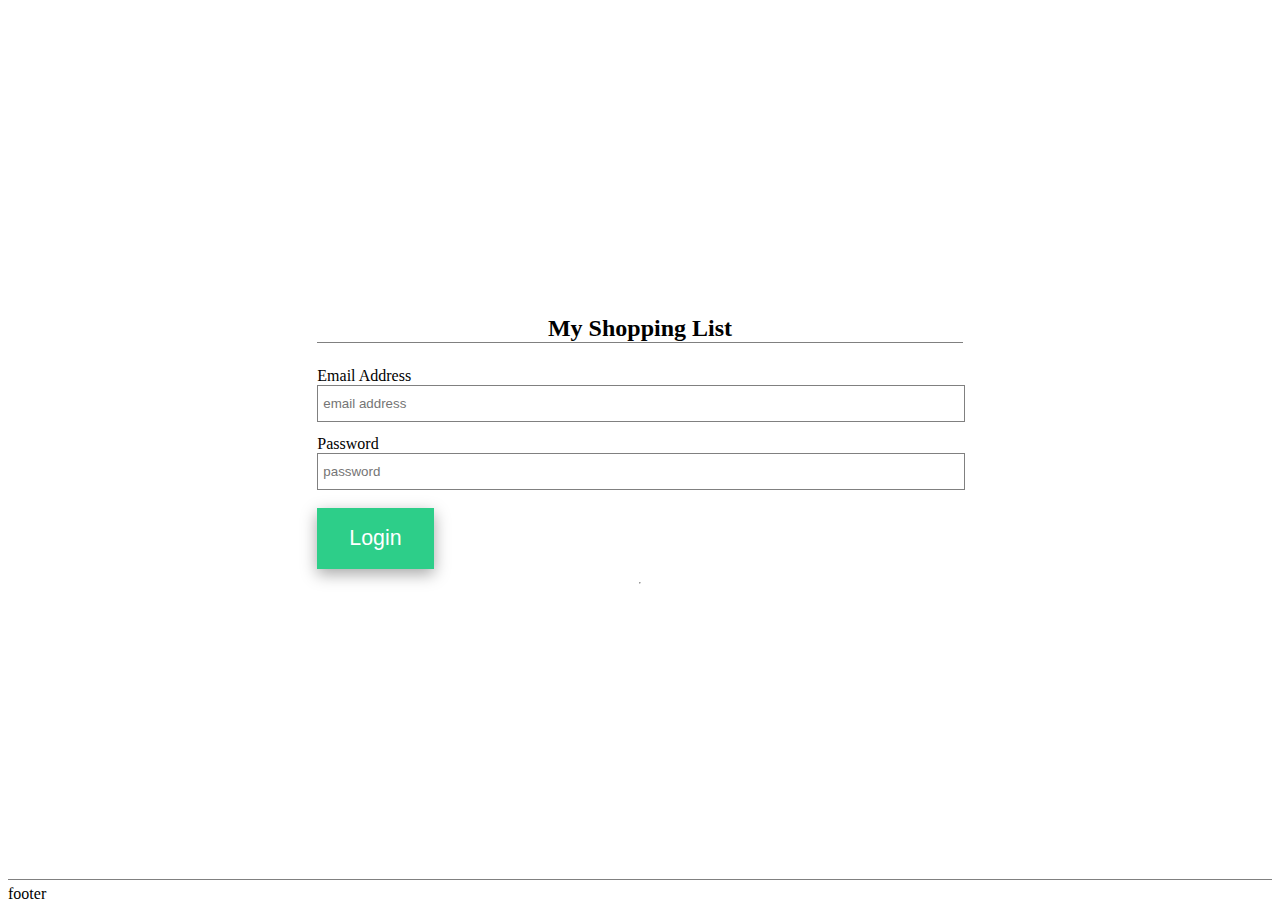
<file: login.html>
<!DOCTYPE html>
<html lang="en">
<head>
    <meta charset="UTF-8">
    <meta http-equiv="X-UA-Compatible" content="IE=edge">
    <meta name="viewport" content="width=device-width, initial-scale=1.0">
    <title>Document</title>
    <script src="https://cdn.jsdelivr.net/npm/@supabase/supabase-js@1"></script>
    <link rel="preconnect" href="https://fonts.googleapis.com">
	<link rel="preconnect" href="https://fonts.gstatic.com" crossorigin>
	<link href="https://fonts.googleapis.com/css2?family=Poppins:wght@200&display=swap" rel="stylesheet">
	<style>
		html {height: 100%;}
		body {min-height: 100%; display: grid; grid-template-rows: 1fr auto; font-family: Poppins;}
		h2{text-align:center;border-bottom:1px solid grey;margin-bottom:1em}
		.add{padding:18px 32px;background-color: #2dce89;border:0;color:white;margin:5px 0;font-size:16pt;box-shadow: rgba(0, 0, 0, 0.35) 0px 5px 15px;}
		.w100{width:100%}
		.input{border-radius:0px;height:35px;margin-bottom: 1em;border:1px solid grey;padding:0;text-indent:5px}
        .input:active{border:1px solid #2dce89;}
		.footer {grid-row-start: 2;	grid-row-end: 3; border-top:1px solid grey; padding:5px 0}
        .flexMiddle{display:flex;flex-wrap: wrap; align-content: center;justify-content: center;flex-direction: column;}
	</style>
</head>
<body>
    <div id="container" class="w100 flexMiddle">
		<h2>My Shopping List</h2>
		<form action="">
            <label for="">Email Address</label>
            <input type="text" class="w100 input" id="email" placeholder="email address">
            <label for="">Password</label>
            <input type="password" class="w100 input" id="password" placeholder="password">
            <input type="button" value="Login" class=" add" id="login">
		</form>
		<hr>
	</div>
	<footer class="footer">
		footer
	</footer>
    <script src="./login.js"></script>
</body>
</html>
</file>
